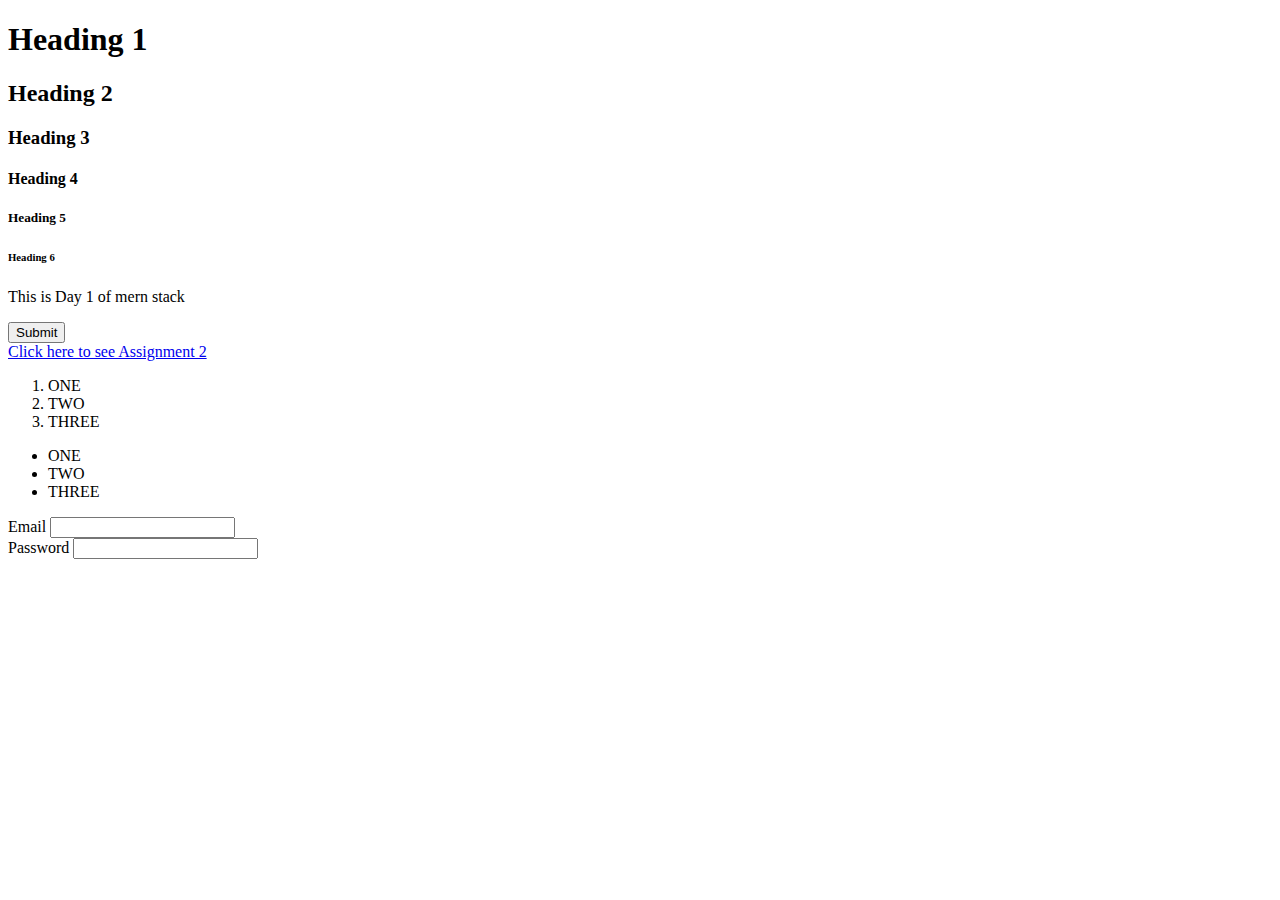
<file: index.html>
<!DOCTYPE html>
<html lang="en">
<head>
    <meta charset="UTF-8">
    <meta name="viewport" content="width=device-width, initial-scale=1.0">
    <title>Document</title>
</head>
<body>
    <!--Heading tag-->
    <h1>Heading 1</h1>
    <h2>Heading 2</h2>
    <h3>Heading 3</h3>
    <h4>Heading 4</h4>
    <h5>Heading 5</h5>
    <h6>Heading 6</h6>
    <!--para tag-->
    <p>This is Day 1 of mern stack</p>
    <!--button tag-->
    <button>Submit</button><br>
    <!--AAnchor tag-useful to navigate from 1 place to another-->
    <a href="ASSIGNMENT2.html">Click here to see Assignment 2</a>
    <!--LIST-->
    <!--Ordered list-->
    <ol>
        <li>ONE</li>
        <li>TWO</li>
        <li>THREE</li>
    </ol>
    <!--Unordered list-->
    <ul>
        <li>ONE</li>
        <li>TWO</li>
        <li>THREE</li>
    </ul>
    <!--form-->
    <form>
        <label for="Email">Email</label><!--for and id attribute will have same name(mapped)-->
        <input type="email" id="Email"><br><!--does not check whether this is an perfect email but checks whether @ symbol is present or not-->
        <label for="Pass">Password</label>
        <input type="password" id="Pass">
    </form>
</body>
</html>
</file>
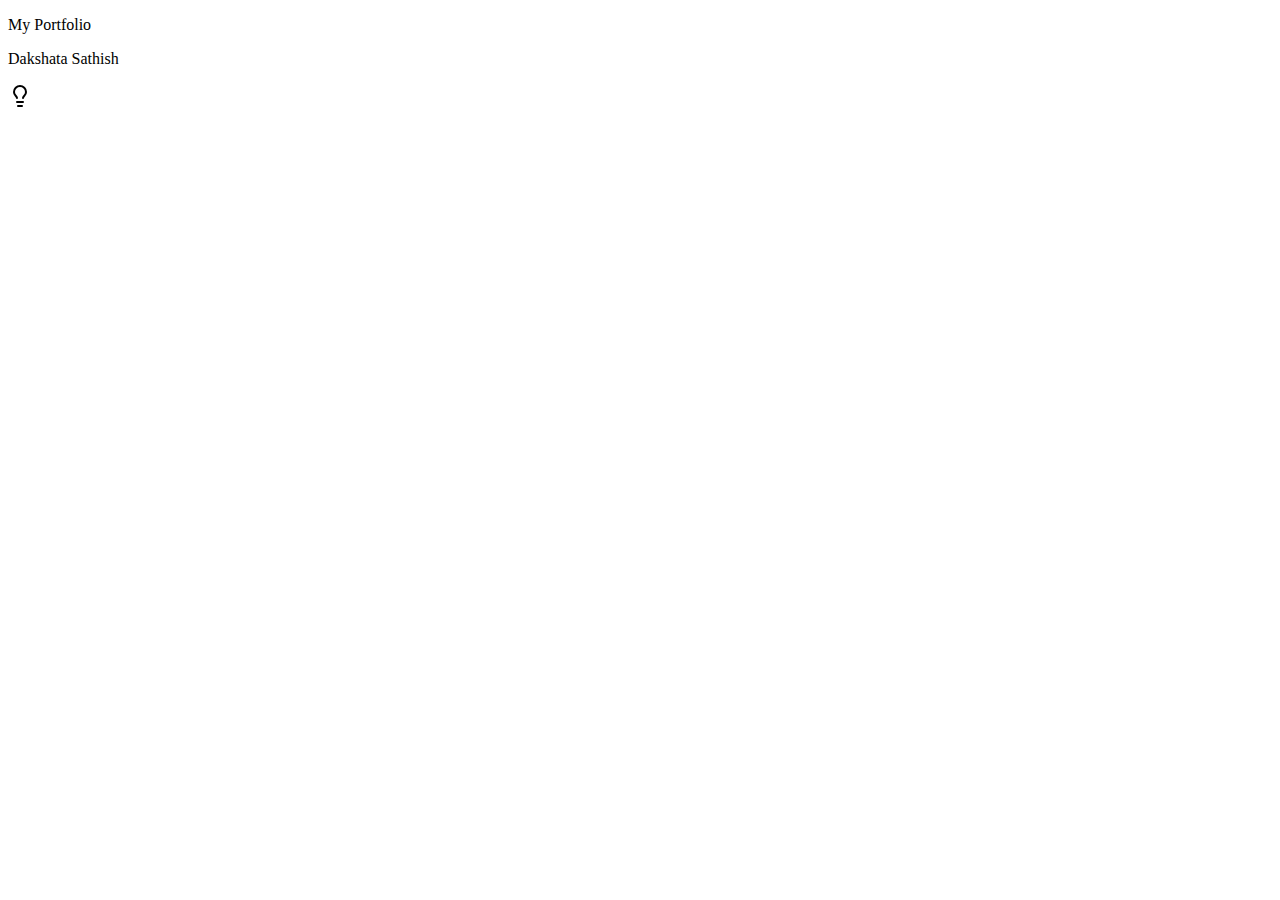
<file: PORTFOLIO/index.html>
<!DOCTYPE html>
<html lang="en">

<head>
    <meta charset="UTF-8">
    <meta name="viewport" content="width=device-width, initial-scale=1.0">
    <title>Portfolio</title>
</head>

<body>
    <div class="2xl:container mx-auto">
        <div class="w-[90%] mx-auto grid grid-cols-1">
            <div>
                <p>My Portfolio</p>
                <p>Dakshata Sathish</p>
                <svg xmlns="http://www.w3.org/2000/svg" width="24" height="24" viewbox="0 0 24 24" fill="none"
                    stroke="currentColor" stroke-width="2" stroke-linecap="round" stroke-linejoin="round"
                    class="lucide lucide-lightbulb">
                    <path
                        d="M15 14c.2-1 .7-1.7 1.5-2.5 1-.9 1.5-2.2 1.5-3.5A6 6 0 0 0 6 8c0 1 .2 2.2 1.5 3.5.7.7 1.3 1.5 1.5 2.5" />
                    <path d="M9 18h6" />
                    <path d="M10 22h4" />
                </svg>
            </div>
        </div>
    </div>
</body>

</html>
</file>
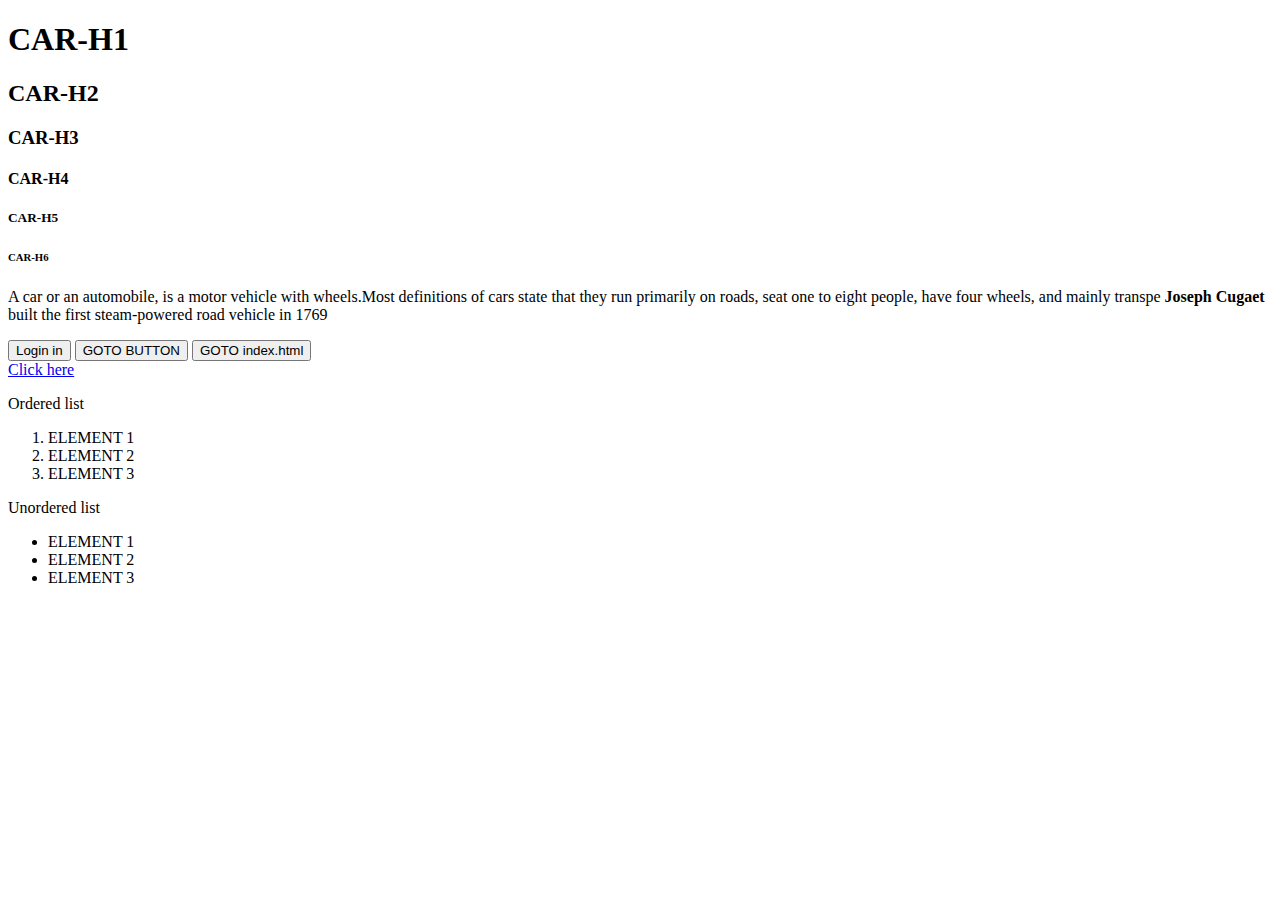
<file: ASSIGNMENT2.html>
<!DOCTYPE html>
<html lang="en">
<head>
    <meta charset="UTF-8">
    <meta name="viewport" content="width=device-width, initial-scale=1.0">
    <title>Document</title>
</head>
<body>
    <h1>CAR-H1</h1>
    <h2>CAR-H2</h2>
    <h3>CAR-H3</h3>
    <h4>CAR-H4</h4>
    <h5>CAR-H5</h5>
    <h6>CAR-H6</h6>
    <p>A car or an automobile, is a motor vehicle with wheels.Most definitions of cars state that they run primarily on roads, seat one to eight people, have four wheels, and mainly transpe <b>Joseph Cugaet</b> built the first steam-powered road vehicle in 1769 </p>
    <button>Login in</button>
    <button>GOTO BUTTON</button>
    <button>GOTO index.html</button><br>
    <a href="DAY 1.html">Click here </a>
    <p>Ordered list</p>
    <ol>
        <li>ELEMENT 1</li>
        <li>ELEMENT 2</li>
        <li>ELEMENT 3</li>
    </ol>
    <p>Unordered list</p>
    <ul>
        <li>ELEMENT 1</li>
        <li>ELEMENT 2</li>
        <li>ELEMENT 3</li>
    </ul>
</body>
</html>
</file>
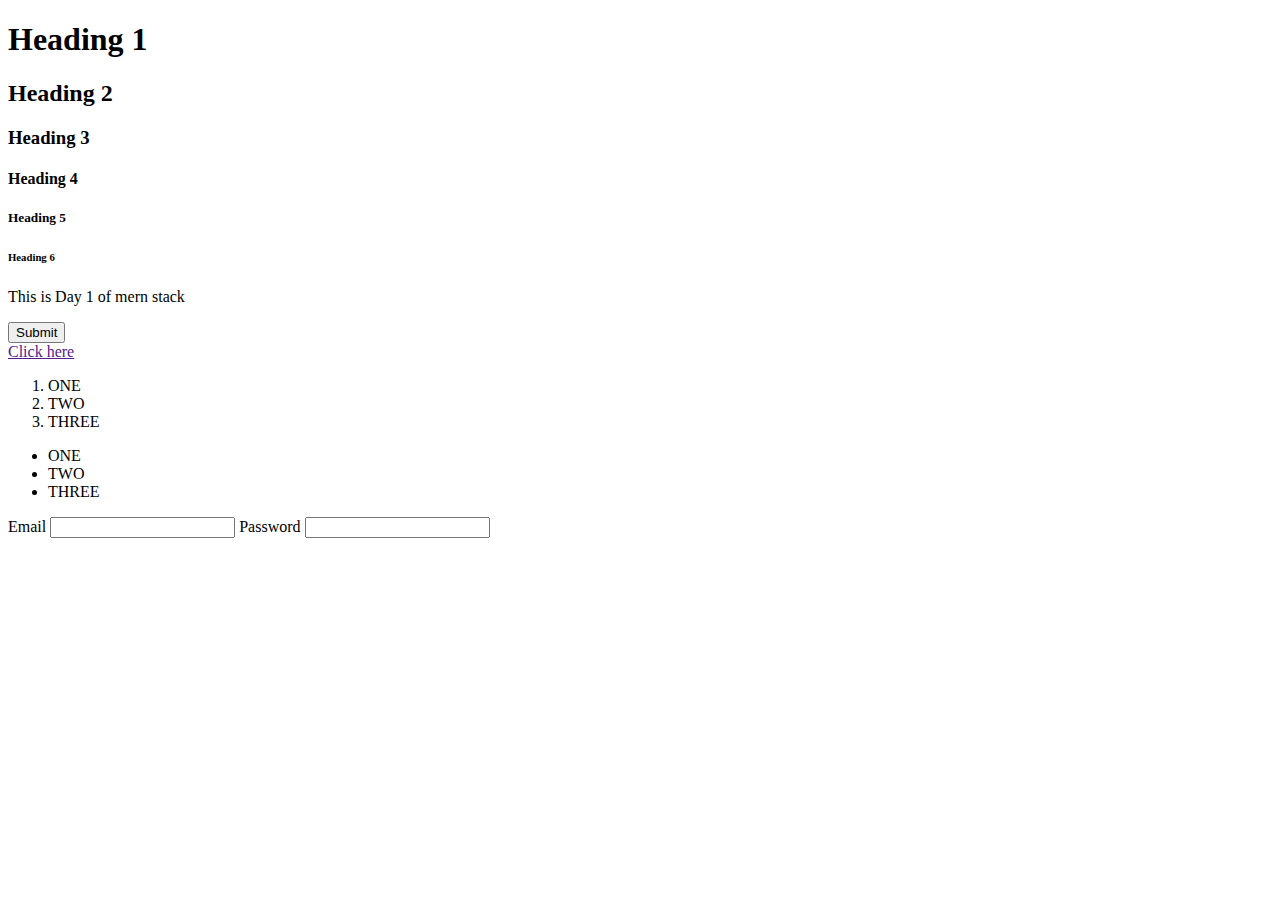
<file: DAY 1.html>
<!DOCTYPE html>
<html lang="en">
<head>
    <meta charset="UTF-8">
    <meta name="viewport" content="width=device-width, initial-scale=1.0">
    <title>Document</title>
</head>
<body>
    <!--Heading tag-->
    <h1>Heading 1</h1>
    <h2>Heading 2</h2>
    <h3>Heading 3</h3>
    <h4>Heading 4</h4>
    <h5>Heading 5</h5>
    <h6>Heading 6</h6>
    <!--para tag-->
    <p>This is Day 1 of mern stack</p>
    <!--button tag-->
    <button>Submit</button><br>
    <!--AAnchor tag-useful to navigate from 1 place to another-->
    <a href="">Click here</a>
    <!--LIST-->
    <!--Ordered list-->
    <ol>
        <li>ONE</li>
        <li>TWO</li>
        <li>THREE</li>
    </ol>
    <!--Unordered list-->
    <ul>
        <li>ONE</li>
        <li>TWO</li>
        <li>THREE</li>
    </ul>
    <!--form-->
    <form>
        <label for="Email">Email</label><!--for and id attribute will have same name(mapped)-->
        <input type="email" id="Email"><!--does not check whether this is an perfect email but checks whether @ symbol is present or not-->
        <label for="Pass">Password</label>
        <input type="password" id="Pass">
    </form>
</body>
</html>
</file>
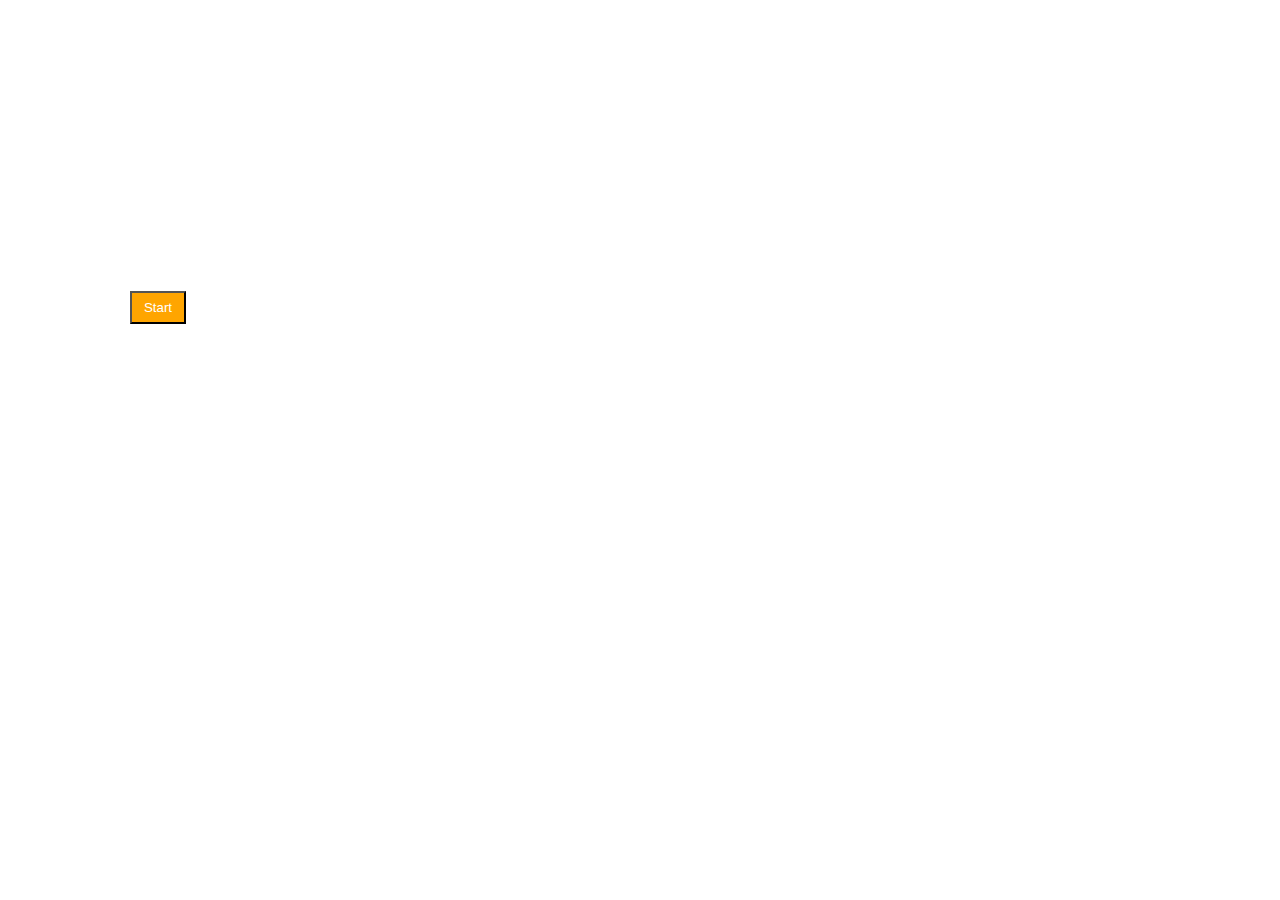
<file: Assignment 5/assign.html>
<!DOCTYPE html>
<html lang="en">
<head>
    <meta charset="UTF-8">
    <meta name="viewport" content="width=device-width, initial-scale=1.0">
    <title>Document</title>
    <!-- Roboto font -->
    <link rel="preconnect" href="https://fonts.googleapis.com">
    <link rel="preconnect" href="https://fonts.gstatic.com" crossorigin>
    <link href="https://fonts.googleapis.com/css2?family=Poppins:ital,wght@0,100;0,200;0,300;0,400;0,500;0,600;0,700;0,800;0,900;1,100;1,200;1,300;1,400;1,500;1,600;1,700;1,800;1,900&family=Roboto:ital,wght@0,100;0,300;0,400;0,500;0,700;0,900;1,100;1,300;1,400;1,500;1,700;1,900&display=swap" rel="stylesheet">
    <!-- CSS file -->
     <link rel="stylesheet" href="style1.css">
</head>
<body>
    <div class="image">
        <div class="container">
            <h1 class="h1t">Todolist</h1>
            <p class="para1">Each day I will accompolish one thing on my todolist.</p>
            <h4 style="text-align: start;">Read a Book</h4>
            <p style="text-align: start;">I don't think that the human race will survive the next thousand years,unless we spread into space.There are
                too many accidents that can befall life on a single planet.But I'm an optimist...</p>
            <button class="button1">Start</button><br>
            <a href="#" style="text-decoration: underline;color: white;font-size:small;">Don't skip introduction</a>
        </div>
    </div>
</body>
</html>
</file>
<file: Assignment 5/style1.css>
.image{
    background-image:url(' https://ik.imagekit.io/4z8covdo9/Full stack/todolistbg.png?updatedAt=1700761069523');
    width:300px;
    height:600px;
    background-repeat: no-repeat;
}
.container{
    color:white;
    text-align:center;
    font-family: Roboto;
}

.button1{
    text-align:center;
    background-color: orange;
    padding: 7px 12px;
    color:white;
}
</file>
